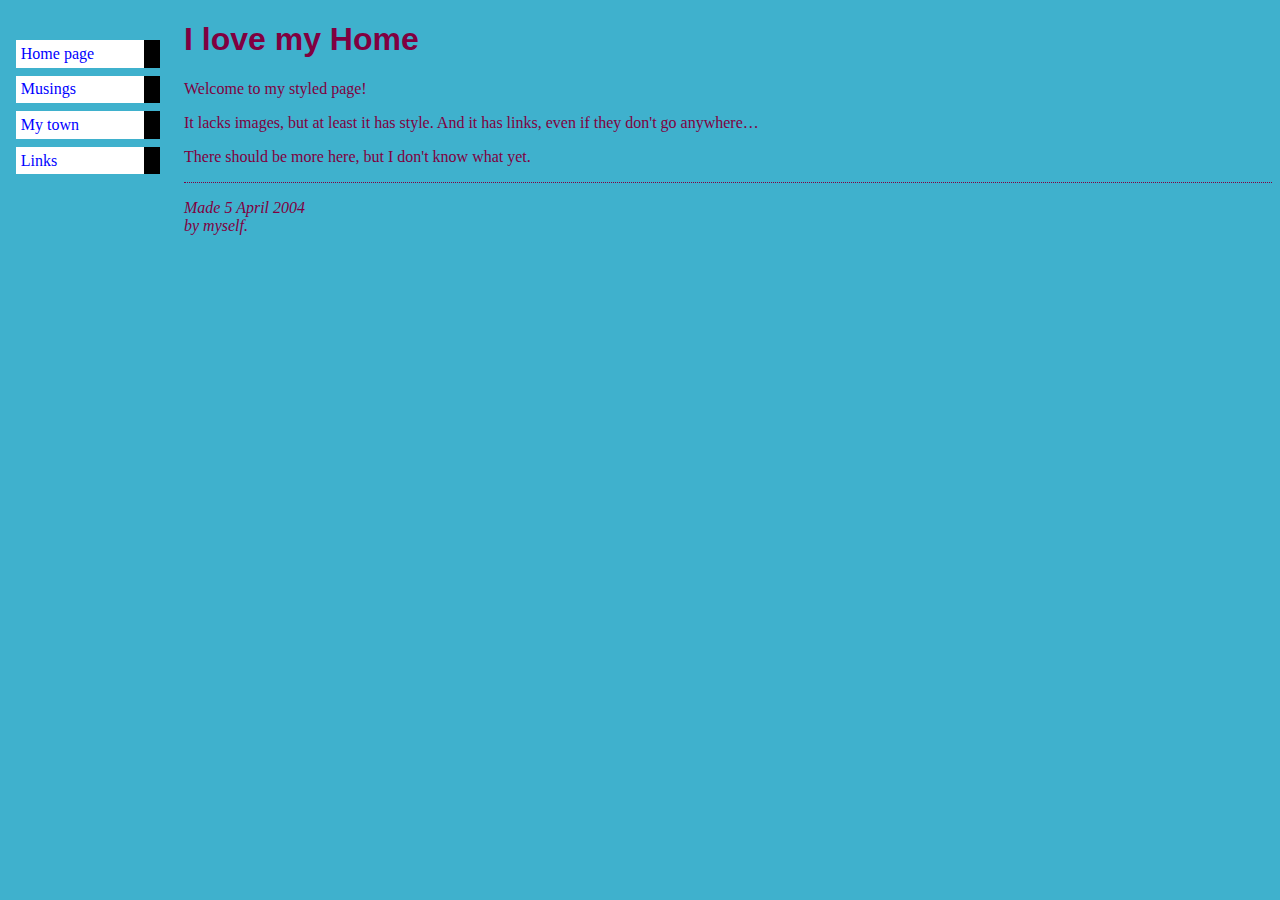
<file: lesson3/index.html>
<!DOCTYPE html PUBLIC "-//W3C//DTD HTML 4.01//EN">
<html>
<head>
  <title>My first styled page</title>
  <link rel="stylesheet" href="style.css" type="text/css">
</head>
  
<body>

<!-- Site navigation menu -->
<ul class="navbar">
  <li><a href="index.html">Home page</a>
  <li><a href="musings.html">Musings</a>
  <li><a href="town.html">My town</a>
  <li><a href="links.html">Links</a>
</ul>

<!-- Main content -->
<h1>I love my Home</h1>

<p>Welcome to my styled page!

<p>It lacks images, but at least it has style.
And it has links, even if they don't go
anywhere&hellip;

<p>There should be more here, but I don't know
what yet.

<!-- Sign and date the page, it's only polite! -->
<address>Made 5 April 2004<br>
  by myself.</address>

</body>
</html>
</file>
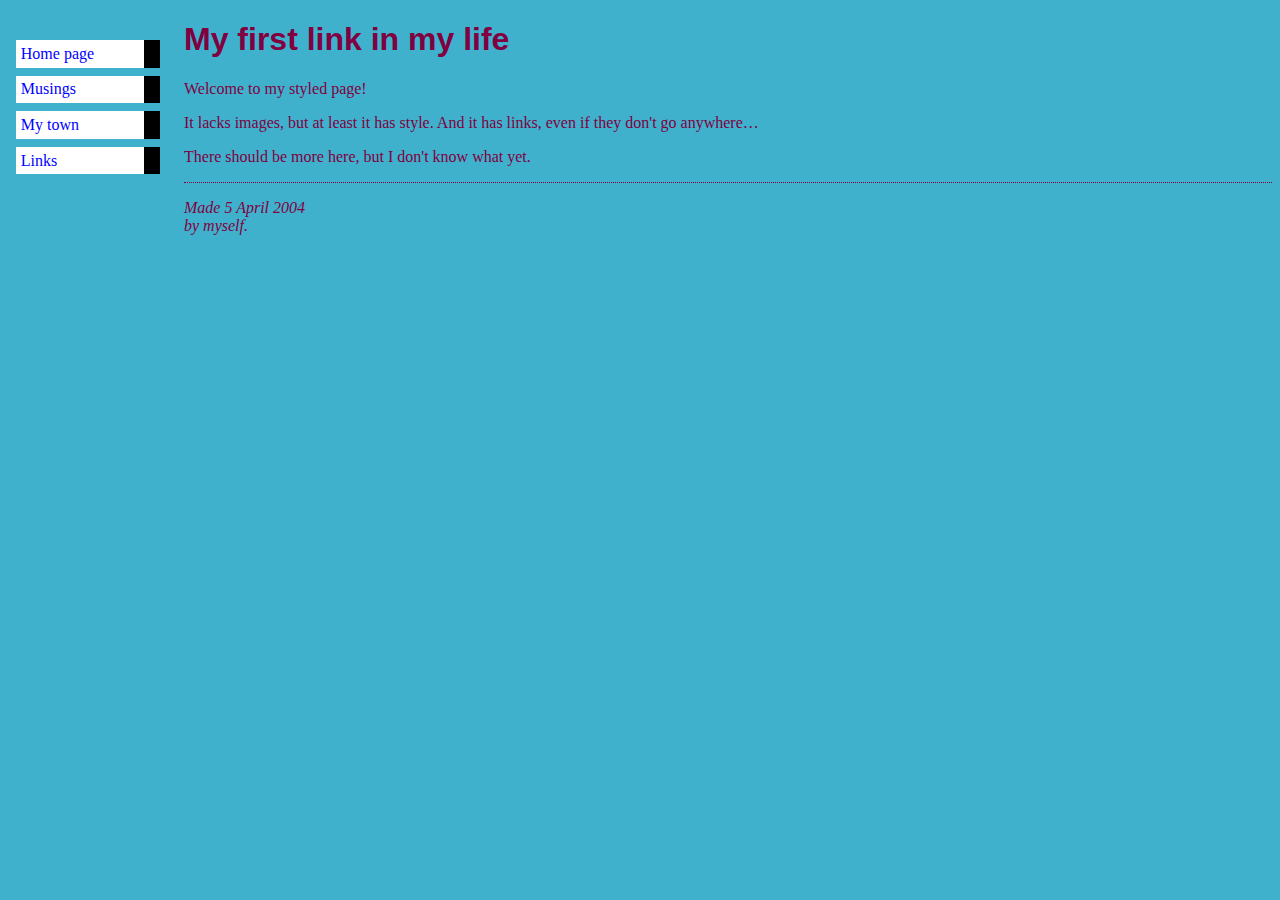
<file: lesson3/links.html>
<!DOCTYPE html PUBLIC "-//W3C//DTD HTML 4.01//EN">
<html>
<head>
  <title>My first styled page</title>
  <link rel="stylesheet" href="style.css" type="text/css">
</head>
  
<body>

<!-- Site navigation menu -->
<ul class="navbar">
  <li><a href="index.html">Home page</a>
  <li><a href="musings.html">Musings</a>
  <li><a href="town.html">My town</a>
  <li><a href="links.html">Links</a>
</ul>

<!-- Main content -->
<h1>My first link in my life </h1>

<p>Welcome to my styled page!

<p>It lacks images, but at least it has style.
And it has links, even if they don't go
anywhere&hellip;

<p>There should be more here, but I don't know
what yet.

<!-- Sign and date the page, it's only polite! -->
<address>Made 5 April 2004<br>
  by myself.</address>

</body>
</html>
</file>
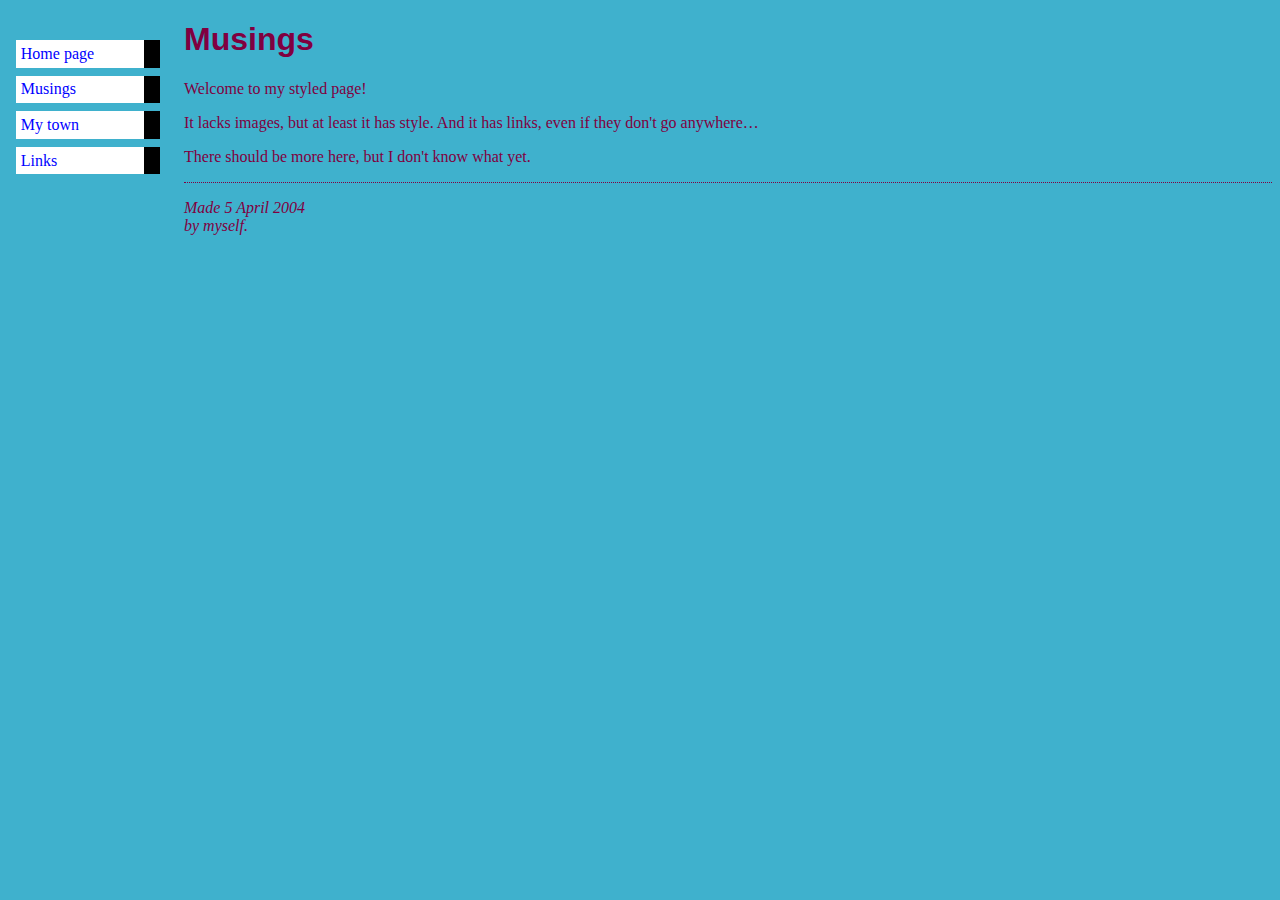
<file: lesson3/musings.html>
<!DOCTYPE html PUBLIC "-//W3C//DTD HTML 4.01//EN">
<html>
<head>
  <title>My first styled page</title>
  <link rel="stylesheet" href="style.css" type="text/css">
</head>
  
<body>

<!-- Site navigation menu -->
<ul class="navbar">
  <li><a href="index.html">Home page</a>
  <li><a href="musings.html">Musings</a>
  <li><a href="town.html">My town</a>
  <li><a href="links.html">Links</a>
</ul>

<!-- Main content -->
<h1>Musings</h1>

<p>Welcome to my styled page!

<p>It lacks images, but at least it has style.
And it has links, even if they don't go
anywhere&hellip;

<p>There should be more here, but I don't know
what yet.

<!-- Sign and date the page, it's only polite! -->
<address>Made 5 April 2004<br>
  by myself.</address>

</body>
</html>
</file>
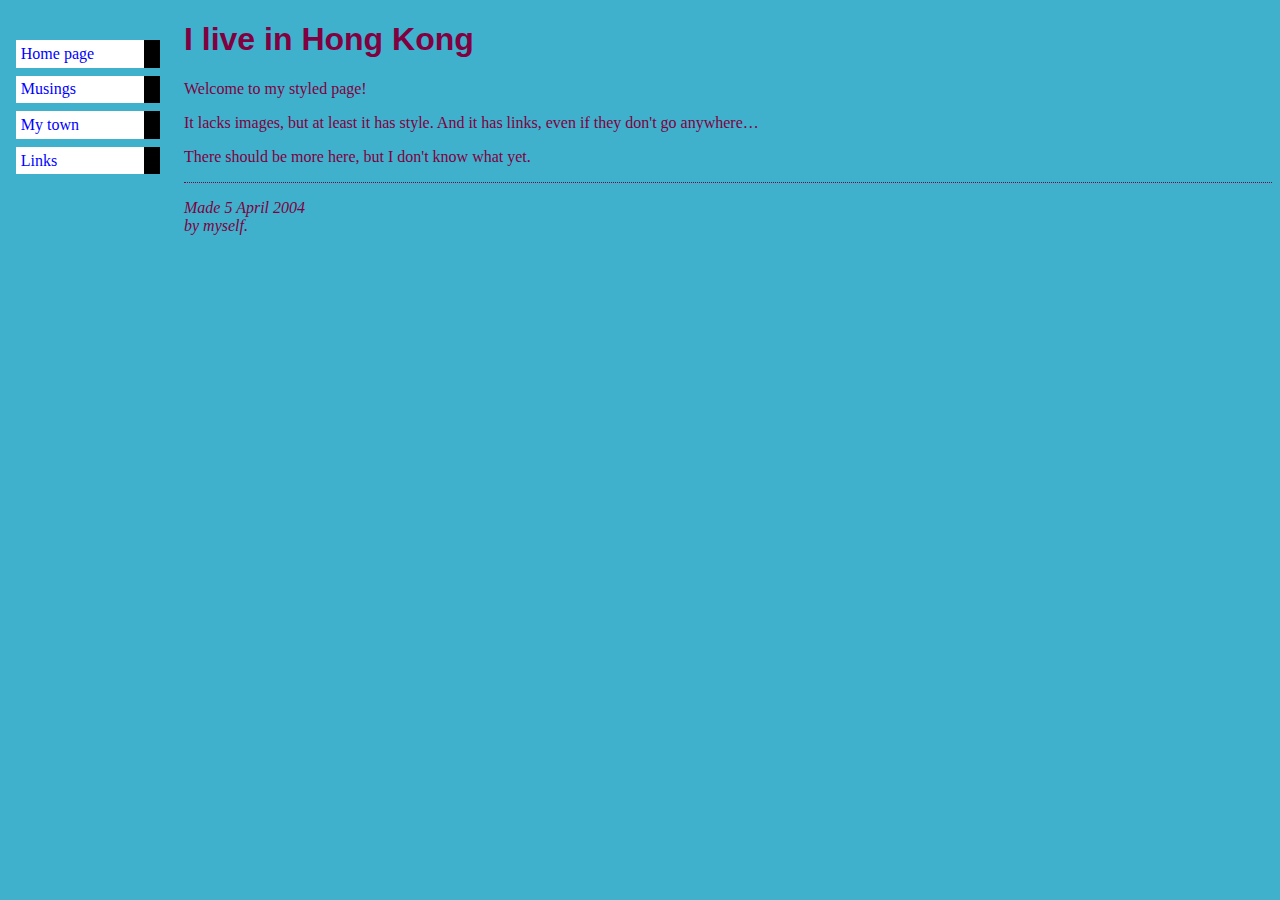
<file: lesson3/town.html>
<!DOCTYPE html PUBLIC "-//W3C//DTD HTML 4.01//EN">
<html>
<head>
  <title>My first styled page</title>
  <link rel="stylesheet" href="style.css" type="text/css">
</head>
  
<body>

<!-- Site navigation menu -->
<ul class="navbar">
  <li><a href="index.html">Home page</a>
  <li><a href="musings.html">Musings</a>
  <li><a href="town.html">My town</a>
  <li><a href="links.html">Links</a>
</ul>

<!-- Main content -->
<h1>I live in Hong Kong</h1>

<p>Welcome to my styled page!

<p>It lacks images, but at least it has style.
And it has links, even if they don't go
anywhere&hellip;

<p>There should be more here, but I don't know
what yet.

<!-- Sign and date the page, it's only polite! -->
<address>Made 5 April 2004<br>
  by myself.</address>

</body>
</html>
</file>
<file: lesson3/style.css>
body {
    padding-left: 11em;
    font-family: Georgia, "Times New Roman",
    Times, serif;
    color: rgb(128, 0, 64);
    font-family: Georgia, "Times New Roman",
    Times, serif;
    background-color: rgb(63, 177, 205) }
ul.navbar {
    list-style-type: none;
padding: 0;
margin: 0;
position: absolute;
top: 2em;
left: 1em;
width: 9em }
h1 {
font-family: Helvetica, Geneva, Arial,
      SunSans-Regular, sans-serif }
ul.navbar li {
    background: white;
    margin: 0.5em 0;
    padding: 0.3em;
    border-right: 1em solid black }
ul.navbar a {
text-decoration: none }
a:link {
color: blue }
a:visited {
color: rgb(5, 2, 26) }
address {
margin-top: 1em;
padding-top: 1em;
border-top: thin dotted }
</style>
<body>
</file>
